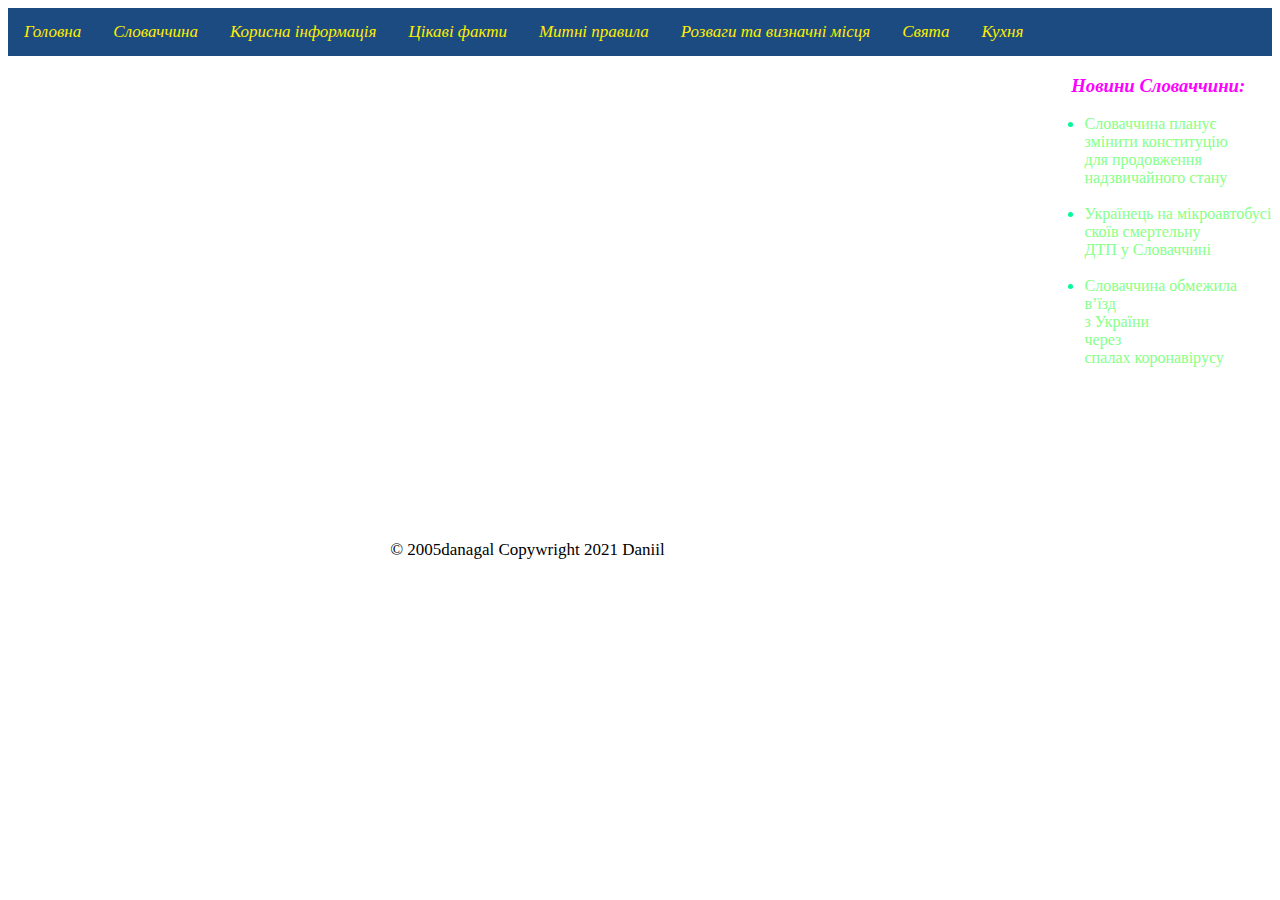
<file: golovna.html>
﻿<!--
Тут написаны все теги(почти), что я использовала.
<title>-название вкладки
<header>-шапка сайта
<link>-послание на файл со стилями
<div>-блок
<i>-текст с наклоном(курсив)
<h1>-<h6>-заголовки с высотою(1-самый большой заголовок, 6-самый маленький)
<pre>-тег, который учитывает пробелы(я использовала его, что бы делать отступы, а не писать стили к тексту)
<a>-текст со ссылкой
<br>-перенос строки( что то типа клавиши Enter на клавиатуре)
<ul>-не пронумерованый список(вместо номеров стоят точки)
<ol>-пронумерованый список
<li>-пункт списка
<mark>-пометка в тексте(в тег надо вставлять текст, который хочешь выделить)
<img>-вставка фото
<fieldset>-предназначен для группирования элементов формы.
<legend>-применяется для создания заголовка группы элементов формы.
id-определяет уникальное имя элемента.
src-рассположение файла.
href-ссылка.
-->	
<!DOCTYPE html>
<html>
<head>
	<title>Головна</title>
	<link rel="shortcut icon" type="image/x-icon" href="img\favicon.png">
	<link rel="stylesheet" type="text/css" href="style.css">
</head>
<body>
	<header>
		<div id="post">
			<div class="topnav" id="myTopnav">
				<a href="golovna.html" id="slov"><i>Головна</i></a>
				<a href="slovak.html" id="slov"><i>Словаччина</i></a>
				<a href="korinf.html" id="kor"><i>Корисна інформація</i></a>
				<a href="tsikfact.html" id="tsik"><i>Цікаві факти</i></a>
				<a href="mitnpr.html" id="mitn"><i>Митні правила</i></a>
				<a href="rozv.html" id="rozv"><i>Розваги та визначні місця</i></a>
				<a href="svyata.html" id="svyata"><i>Свята</i></a>
				<a href="kuchnya.html" id="kuchnya"><i>Кухня</i></a>
			</div>
		</div>
	</header>
  <div style="float: right; width: 18%; /* Ширина слоя */" id="nov">
    <i><h3 style="color: #ff00ff; text-align: center;">Новини Словаччини:</h3></i>
    <ul>
      <li><a href="https://zaxid.net/slovachchina_planuye_zminiti_konstitutsiyu_dlya_prodovzhennya_nadzvichaynogo_stanu_n1511868" style="text-decoration-color: #fff; color: #88ff88;" target="_blank">Словаччина планує <br>змінити конституцію<br> для продовження<br>надзвичайного стану</a></li>
      <br>
      <li><a href="https://zaxid.net/ukrayinets_na_mikroavtobusi_skoyiv_smertelnu_dtp_u_slovachchini_n1511001" style="text-decoration-color: #fff; color: #88ff88;" target="_blank">Українець на мікроавтобусі<br> скоїв  смертельну<br> ДТП у Словаччині</a></li>
      <br>
      <li><a href="https://zaxid.net/slovachchina_obmezhila_vyizd_z_ukrayini_cherez_pogirshennya_situatsiyi_iz_covid_19_n1510187" style="text-decoration-color: #fff; color: #88ff88;" target="_blank">Словаччина обмежила в’їзд<pre> </pre> <br> з України<br> через <br> спалах коронавірусу</a></li>
    </ul>
  </div>

<div style="float: left; margin-left: 12%; width: (81-12)%; /* Ширина слоя */">
	<br>
	<iframe id="post" width="789" height="444" src="https://www.youtube.com/embed/HzhXmS0AxIk" frameborder="0" allow="accelerometer; autoplay; clipboard-write; encrypted-media; gyroscope; picture-in-picture" allowfullscreen></iframe>
	<br>
	<br>
</div>	

<div style="float: left; width: 81%; /* Ширина слоя */">
	<div id="otst" style="text-align: center;">
		<p style="background-color: #fff; color: black;">&#169 2005danagal Copywright 2021 Daniil</p>
	</div>
</div>
</body>
</html>
</file>
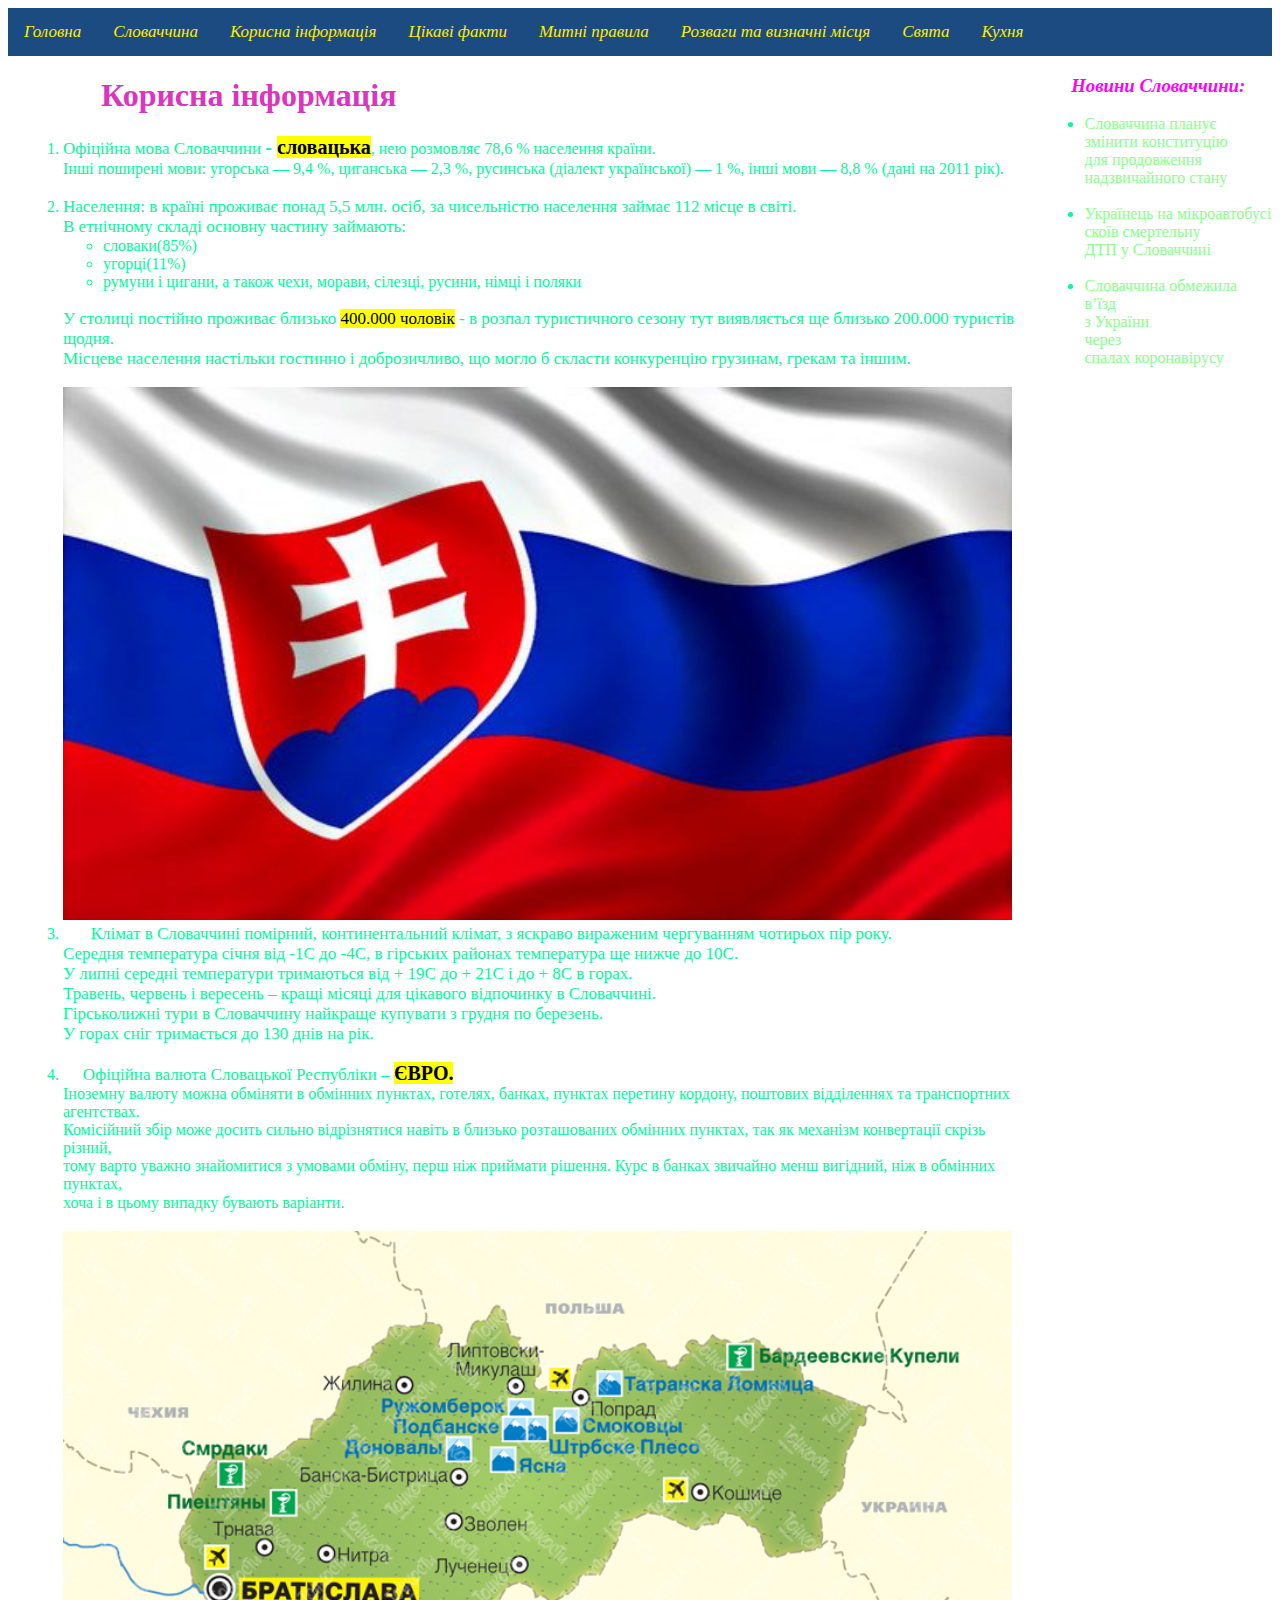
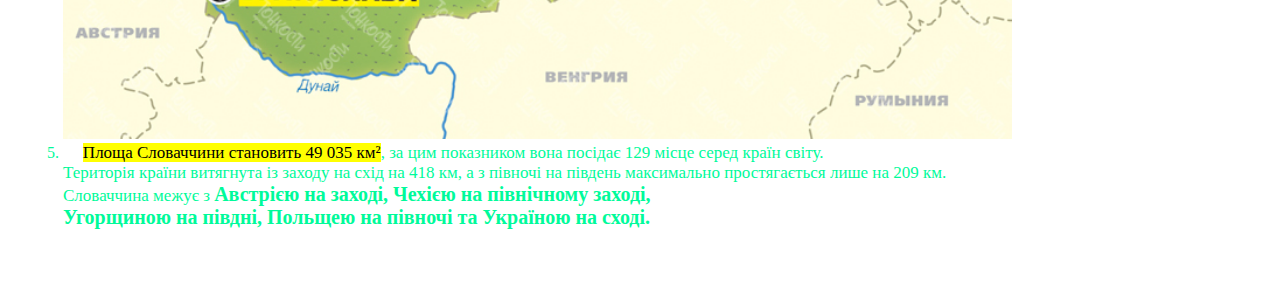
<file: korinf.html>
﻿<!DOCTYPE html>
<html>
<head>
	<title>Корисна інформація</title>
	<link rel="shortcut icon" type="image/x-icon" href="img\favicon.png">
	<link rel="stylesheet" type="text/css" href="style.css">
</head>
<body>
	<header>
		<div class="topnav" id="myTopnav">
			<a href="golovna.html" id="slov"><i>Головна</i></a>
			<a href="slovak.html" id="slov"><i>Словаччина</i></a>
			<a href="korinf.html" id="kor"><i>Корисна інформація</i></a>
			<a href="tsikfact.html" id="tsik"><i>Цікаві факти</i></a>
			<a href="mitnpr.html" id="mitn"><i>Митні правила</i></a>
			<a href="rozv.html" id="rozv"><i>Розваги та визначні місця</i></a>
			<a href="svyata.html" id="svyata"><i>Свята</i></a>
			<a href="kuchnya.html" id="kuchnya"><i>Кухня</i></a>
		</div>
	</header>
  <div style="float: right; width: 18%; /* Ширина слоя */" id="nov">
    <i><h3 style="color: #ff00ff; text-align: center;">Новини Словаччини:</h3></i>
    <ul>
      <li><a href="https://zaxid.net/slovachchina_planuye_zminiti_konstitutsiyu_dlya_prodovzhennya_nadzvichaynogo_stanu_n1511868" style="text-decoration-color: #fff; color: #88ff88;" target="_blank">Словаччина планує <br>змінити конституцію<br> для продовження<br>надзвичайного стану</a></li>
      <br>
      <li><a href="https://zaxid.net/ukrayinets_na_mikroavtobusi_skoyiv_smertelnu_dtp_u_slovachchini_n1511001" style="text-decoration-color: #fff; color: #88ff88;" target="_blank">Українець на мікроавтобусі<br> скоїв  смертельну<br> ДТП у Словаччині</a></li>
      <br>
      <li><a href="https://zaxid.net/slovachchina_obmezhila_vyizd_z_ukrayini_cherez_pogirshennya_situatsiyi_iz_covid_19_n1510187" style="text-decoration-color: #fff; color: #88ff88;" target="_blank">Словаччина обмежила в’їзд<pre> </pre> <br> з України<br> через <br> спалах коронавірусу</a></li>
    </ul>
  </div>

<div style="float: left; width: 81%; /* Ширина слоя */">
	<div id="otst">
		<p id="1"><strong><h1><pre>     </pre>Корисна інформація</h1></strong></p>
		<ol>
			<li><p id="txt">Офіційна мова Словаччини <p class="big">-  <mark>словацька</mark></p>, нею розмовляє 78,6 % населення країни.<br>Інші поширені мови: угорська — 9,4 %, циганська — 2,3 %, русинська (діалект української) — 1 %, інші мови — 8,8 % (дані на 2011 рік).</p><br></li>
			<br>
			<li><p id="1">Населення: в країні проживає понад 5,5 млн. осіб, за чисельністю населення займає 112 місце в світі.<br>В етнічному складі основну частину займають:</p>
				<ul>
					<li>словаки(85%)</li>
					<li>угорці(11%)</li>
					<li>румуни і цигани, а також чехи, морави, сілезці, русини, німці і поляки</li>
				</ul>
			</li>
			<br>
			<p id="1">У столиці постійно проживає близько <mark>400.000 чоловік</mark> - в розпал туристичного сезону тут виявляється ще близько 200.000 туристів щодня. <br>Місцеве населення настільки гостинно і доброзичливо, що могло б скласти конкуренцію грузинам, грекам та іншим.</p>
			<br>
			<br>
			<img src="img\ki1.jpg" style="width: 98%;" alt="img">
			<br>
			<li>
				<pre>   </pre><p id="1"> Клімат в Словаччині помірний, континентальний клімат, з яскраво вираженим чергуванням чотирьох пір року. <br>Середня температура січня від -1С до -4С, в гірських районах температура ще нижче до 10С.<br> У липні середні температури тримаються від + 19С до + 21С і до + 8С в горах.<br>Травень, червень і вересень – кращі місяці для цікавого відпочинку в Словаччині.<br> Гірськолижні тури в Словаччину найкраще купувати з грудня по березень.<br> У горах сніг тримається до 130 днів на рік.</p>
			</li>
			<br>
			<li>
				<pre>  </pre><p id="1"> Офіційна валюта Словацької Республіки – <p class="big"><mark> ЄВРО.</mark></p><br> Іноземну валюту можна обміняти в обмінних пунктах, готелях, банках, пунктах перетину кордону, поштових відділеннях та транспортних агентствах.<br> Комісійний збір може досить сильно відрізнятися навіть в близько розташованих обмінних пунктах, так як механізм конвертації скрізь різний,<br> тому варто уважно знайомитися з умовами обміну, перш ніж приймати рішення. Курс в банках звичайно менш вигідний, ніж в обмінних пунктах,<br> хоча і в цьому випадку бувають варіанти.</p>
				<br>
				<br>
			</li>
			<img src="img\ki2.jpg" style="width: 98%;" alt="img">
			<li>
				<pre>  </pre><p id="1"> <mark>Площа Словаччини становить 49 035 км²</mark>, за цим показником вона посідає 129 місце серед країн світу. <br>Територія країни витягнута із заходу на схід на 418 км, а з півночі на південь максимально простягається лише на 209 км.<br> Словаччина межує з <p class="big">Австрією на заході, Чехією на північному заході,<br> Угорщиною на півдні, Польщею на півночі та Україною на сході.</p></p>
			</li>
			<br>
			<br>
		</ol>
	</div>
</div>
</body>
</html>
</file>
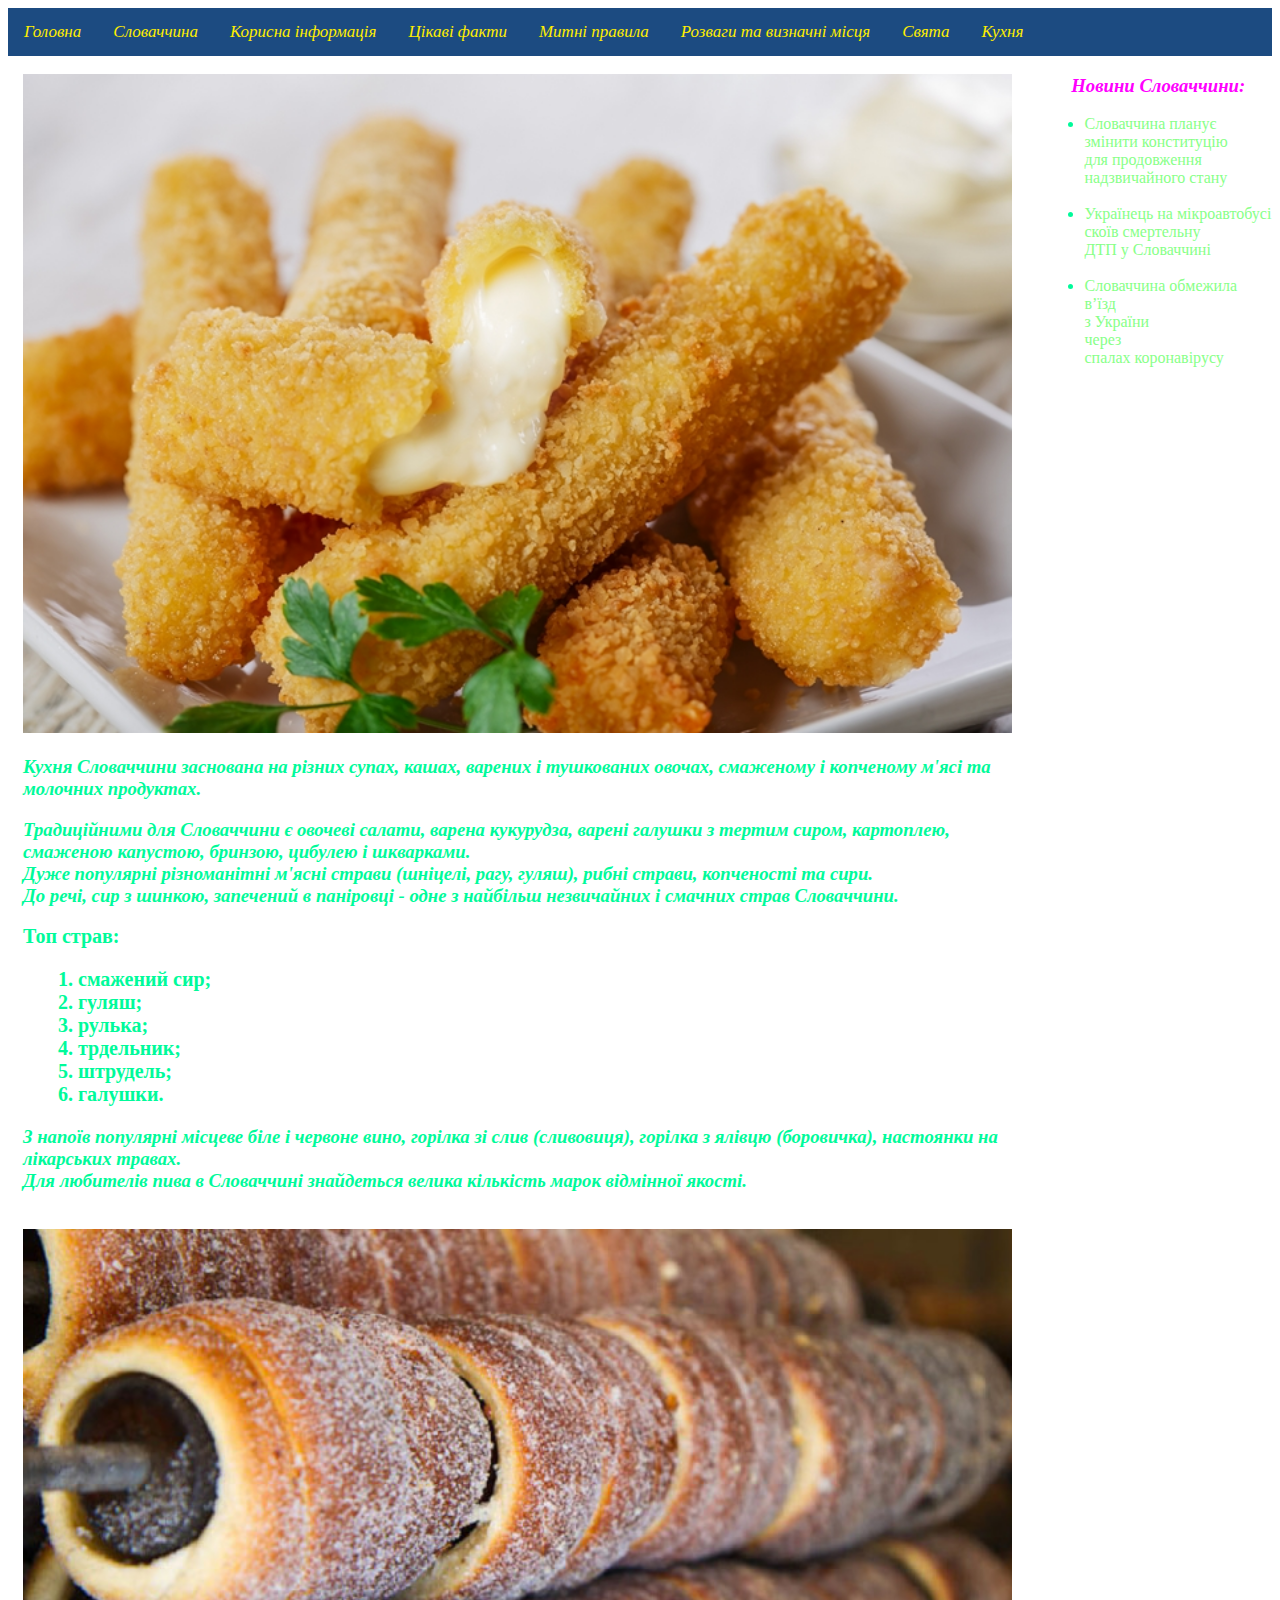
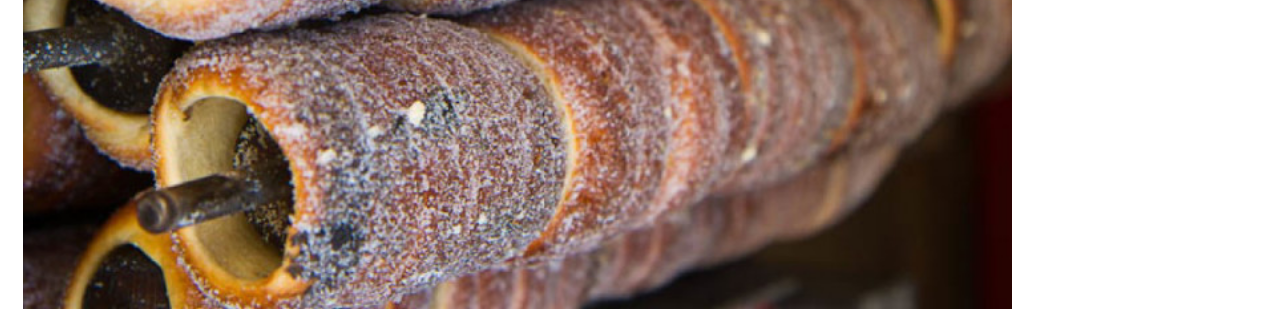
<file: kuchnya.html>
﻿<!DOCTYPE html>
<html>
<head>
  <title>Кухня</title>
  <link rel="shortcut icon" type="image/x-icon" href="img\favicon.png" />
  <link rel="stylesheet" type="text/css" href="style.css" />
</head>
<body>
  <header>
    <div class="topnav" id="myTopnav">
      <a href="golovna.html" id="slov"><i>Головна</i></a>
      <a href="slovak.html" id="slov"><i>Словаччина</i></a>
      <a href="korinf.html" id="kor"><i>Корисна інформація</i></a>
      <a href="tsikfact.html" id="tsik"><i>Цікаві факти</i></a>
      <a href="mitnpr.html" id="mitn"><i>Митні правила</i></a>
      <a href="rozv.html" id="rozv"><i>Розваги та визначні місця</i></a>
      <a href="svyata.html" id="svyata"><i>Свята</i></a>
      <a href="kuchnya.html" id="kuchnya"><i>Кухня</i></a>
    </div>
  </header>
  <div style="float: right; width: 18%; /* Ширина слоя */" id="nov">
    <i><h3 style="color: #ff00ff; text-align: center;">Новини Словаччини:</h3></i>
    <ul>
      <li><a href="https://zaxid.net/slovachchina_planuye_zminiti_konstitutsiyu_dlya_prodovzhennya_nadzvichaynogo_stanu_n1511868" style="text-decoration-color: #fff; color: #88ff88;" target="_blank">Словаччина планує <br>змінити конституцію<br> для продовження<br>надзвичайного стану</a></li>
      <br>
      <li><a href="https://zaxid.net/ukrayinets_na_mikroavtobusi_skoyiv_smertelnu_dtp_u_slovachchini_n1511001" style="text-decoration-color: #fff; color: #88ff88;" target="_blank">Українець на мікроавтобусі<br> скоїв  смертельну<br> ДТП у Словаччині</a></li>
      <br>
      <li><a href="https://zaxid.net/slovachchina_obmezhila_vyizd_z_ukrayini_cherez_pogirshennya_situatsiyi_iz_covid_19_n1510187" style="text-decoration-color: #fff; color: #88ff88;" target="_blank">Словаччина обмежила в’їзд<pre> </pre> <br> з України<br> через <br> спалах коронавірусу</a></li>
    </ul>
  </div>

<div style="float: left; width: 81%; /* Ширина слоя */">
  <br>
  <div id="otst">
    <img src="img\k1.jpg" style="width: 98%" />
    <br>
    <h3><i>Кухня Словаччини заснована на різних супах, кашах, варених і
      тушкованих овочах, смаженому і копченому м'ясі та молочних
    продуктах.</i></h3>
    <h3><i>Традиційними для Словаччини є овочеві салати, варена кукурудза, варені галушки з тертим сиром, картоплею, смаженою капустою, бринзою, цибулею і шкварками.<br> Дуже популярні різноманітні м'ясні страви (шніцелі, рагу, гуляш), рибні страви, копченості та сири.<br> До речі, сир з шинкою, запечений в паніровці - одне з найбільш незвичайних і смачних страв Словаччини.</i></h3>
    <p class="big">Топ страв:</p>
    <ol class="big" id="otst">
      <li> смажений сир;</li>
      <li> гуляш;</li>
      <li> рулька;</li>
      <li> трдельник;</li>
      <li> штрудель;</li>
      <li> галушки. </li>
    </ol>
    <h3><i>З напоїв популярні місцеве біле і червоне вино, горілка зі слив (сливовиця), горілка з ялівцю (боровичка), настоянки на лікарських травах.<br> Для любителів пива в Словаччині знайдеться велика кількість марок відмінної якості.</i></h3>
    <br>
    <img src="img\k2.jpg" style="width: 98%;">
    <br>
    <br>
  </div>
</div>
</body>
</html>
</file>
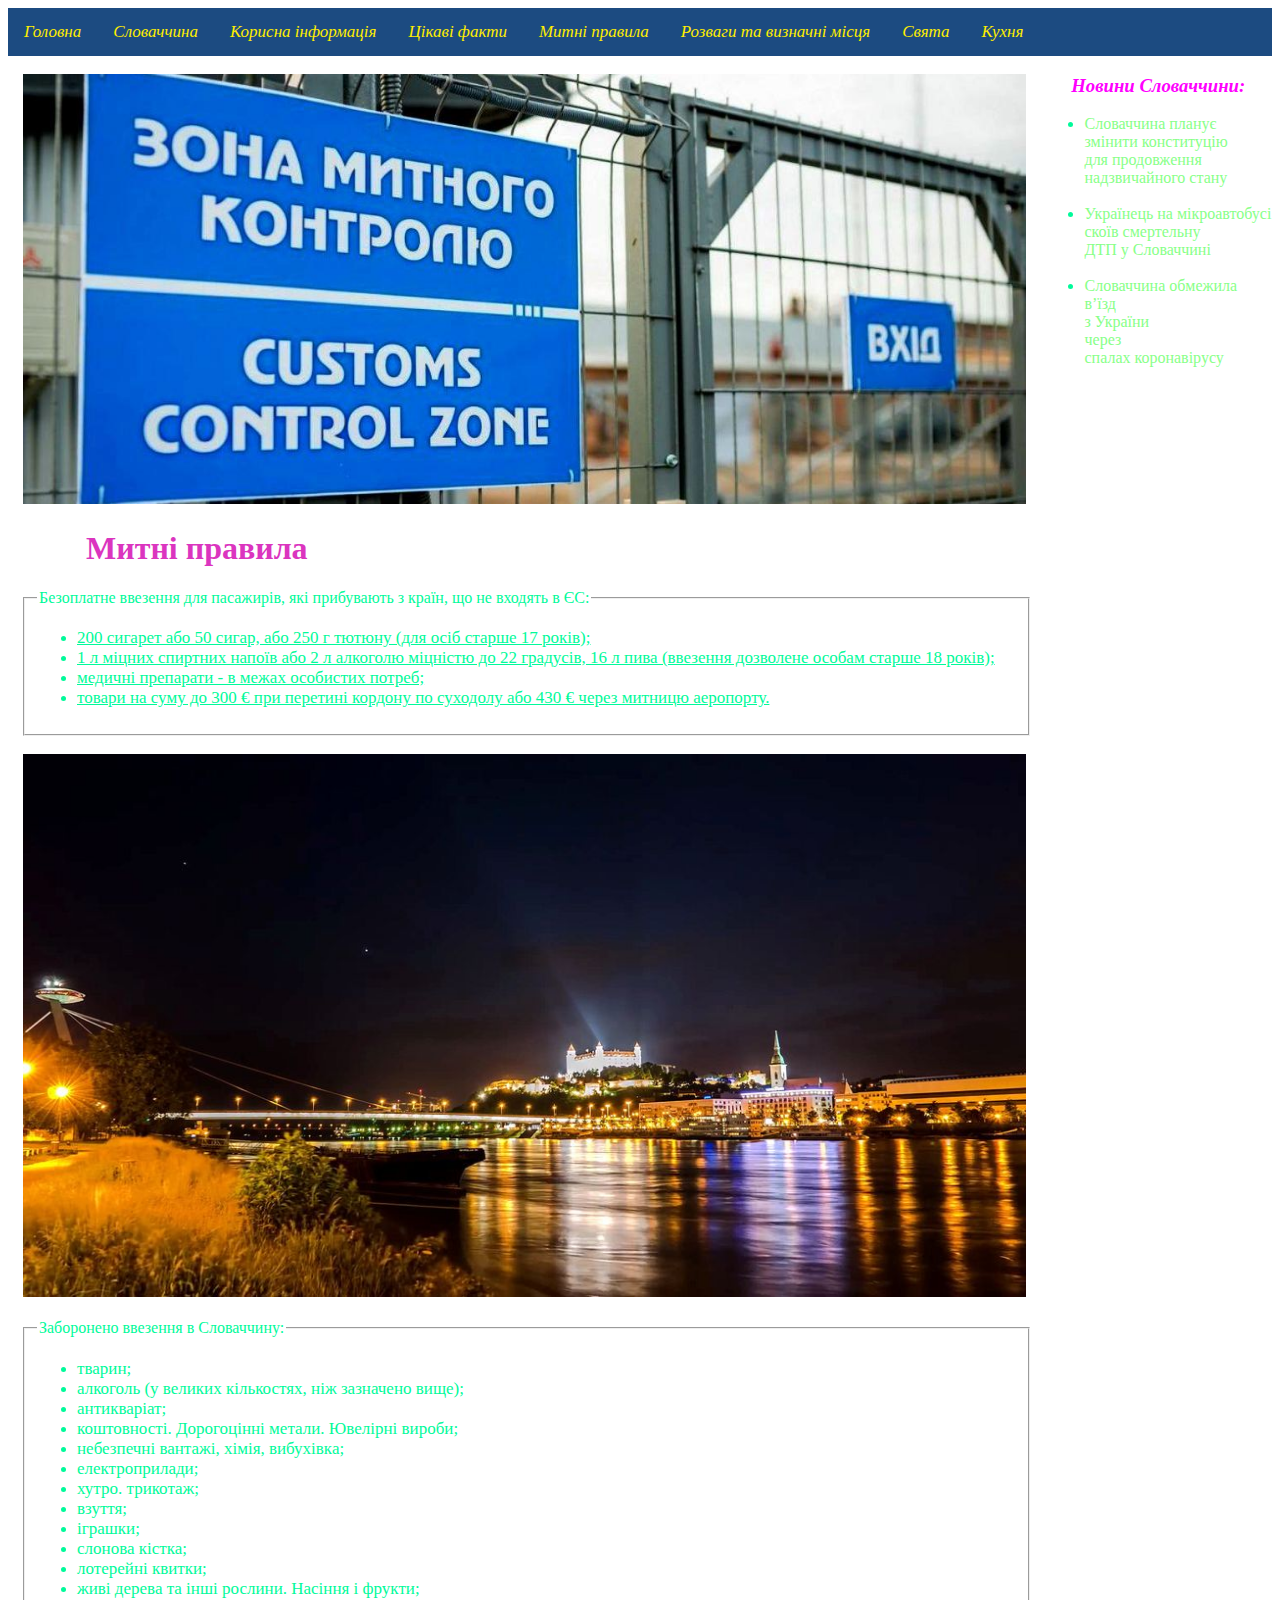
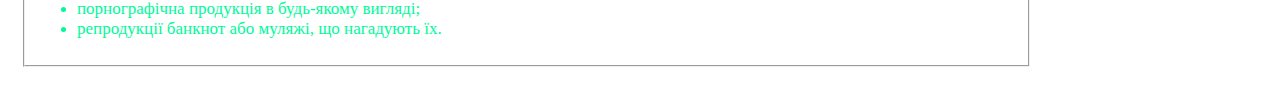
<file: mitnpr.html>
﻿<!DOCTYPE html>
<html>
<head>
	<title>Митні правила</title>
  <link rel="shortcut icon" type="image/x-icon" href="img\favicon.png">
  <link rel="stylesheet" type="text/css" href="style.css">
</head>
<body>
	<header>
		<div class="topnav" id="myTopnav">
      <a href="golovna.html" id="slov"><i>Головна</i></a>
      <a href="slovak.html" id="slov"><i>Словаччина</i></a>
      <a href="korinf.html" id="kor"><i>Корисна інформація</i></a>
      <a href="tsikfact.html" id="tsik"><i>Цікаві факти</i></a>
      <a href="mitnpr.html" id="mitn"><i>Митні правила</i></a>
      <a href="rozv.html" id="rozv"><i>Розваги та визначні місця</i></a>
      <a href="svyata.html" id="svyata"><i>Свята</i></a>
      <a href="kuchnya.html" id="kuchnya"><i>Кухня</i></a>
    </div>
  </header>

  <div style="float: right; width: 18%; /* Ширина слоя */" id="nov">
    <i><h3 style="color: #ff00ff; text-align: center;">Новини Словаччини:</h3></i>
    <ul>
      <li><a href="https://zaxid.net/slovachchina_planuye_zminiti_konstitutsiyu_dlya_prodovzhennya_nadzvichaynogo_stanu_n1511868" style="text-decoration-color: #fff; color: #88ff88;" target="_blank">Словаччина планує <br>змінити конституцію<br> для продовження<br>надзвичайного стану</a></li>
      <br>
      <li><a href="https://zaxid.net/ukrayinets_na_mikroavtobusi_skoyiv_smertelnu_dtp_u_slovachchini_n1511001" style="text-decoration-color: #fff; color: #88ff88;" target="_blank">Українець на мікроавтобусі<br> скоїв  смертельну<br> ДТП у Словаччині</a></li>
      <br>
      <li><a href="https://zaxid.net/slovachchina_obmezhila_vyizd_z_ukrayini_cherez_pogirshennya_situatsiyi_iz_covid_19_n1510187" style="text-decoration-color: #fff; color: #88ff88;" target="_blank">Словаччина обмежила в’їзд<pre> </pre> <br> з України<br> через <br> спалах коронавірусу</a></li>
    </ul>
  </div>

  <div style="float: left; width: 81%; /* Ширина слоя */">
    <br>
    <img src="img\mp1.jpg" alt="img" style="width: 98%;" id="otst">
    <p id="1"><strong><h1><pre>     </pre>Митні правила</h1></strong></p>

    <fieldset id="otst">
      <legend>Безоплатне ввезення для пасажирів, які прибувають з країн, що не входять в ЄС:</legend>
      <ul>
        <li><p><u>200 сигарет або 50 сигар, або 250 г тютюну (для осіб старше 17 років);</u></p></li>
        <li><p><u>1 л міцних спиртних напоїв або 2 л алкоголю міцністю до 22 градусів, 16 л пива (ввезення дозволене особам старше 18 років);</u></p></li>
        <li><p><u>медичні препарати - в межах особистих потреб;</u></p></li>
        <li><p><u>товари на суму до 300 € при перетині кордону по суходолу або 430 € через митницю аеропорту.</u></p></li>
      </ul>
    </fieldset>
    <br>
    <img src="img\mp2.jpg" id="otst" style="width: 98%;">
    <br>
    <br>
    <fieldset id="otst">
      <legend>Заборонено ввезення в Словаччину:</legend>
      <ul>
        <li><p>тварин;</p></li>
        <li><p>алкоголь (у великих кількостях, ніж зазначено вище);</p></li>
        <li><p>антикваріат;</p></li>
        <li><p>коштовності. Дорогоцінні метали. Ювелірні вироби;</p></li>
        <li><p>небезпечні вантажі, хімія, вибухівка;</p></li>
        <li><p>електроприлади;</p></li>
        <li><p>хутро. трикотаж;</p></li>
        <li><p>взуття;</p></li>
        <li><p>іграшки;</p></li>
        <li><p>слонова кістка;</p></li>
        <li><p>лотерейні квитки;</p></li>
        <li><p>живі дерева та інші рослини. Насіння і фрукти;</p></li>
        <li><p>порнографічна продукція в будь-якому вигляді;</p></li>
        <li><p>репродукції банкнот або муляжі, що нагадують їх.</p></li>
      </ul>
    </fieldset>
    <br>
    <br>
  </div>
</body>
</html>
</file>
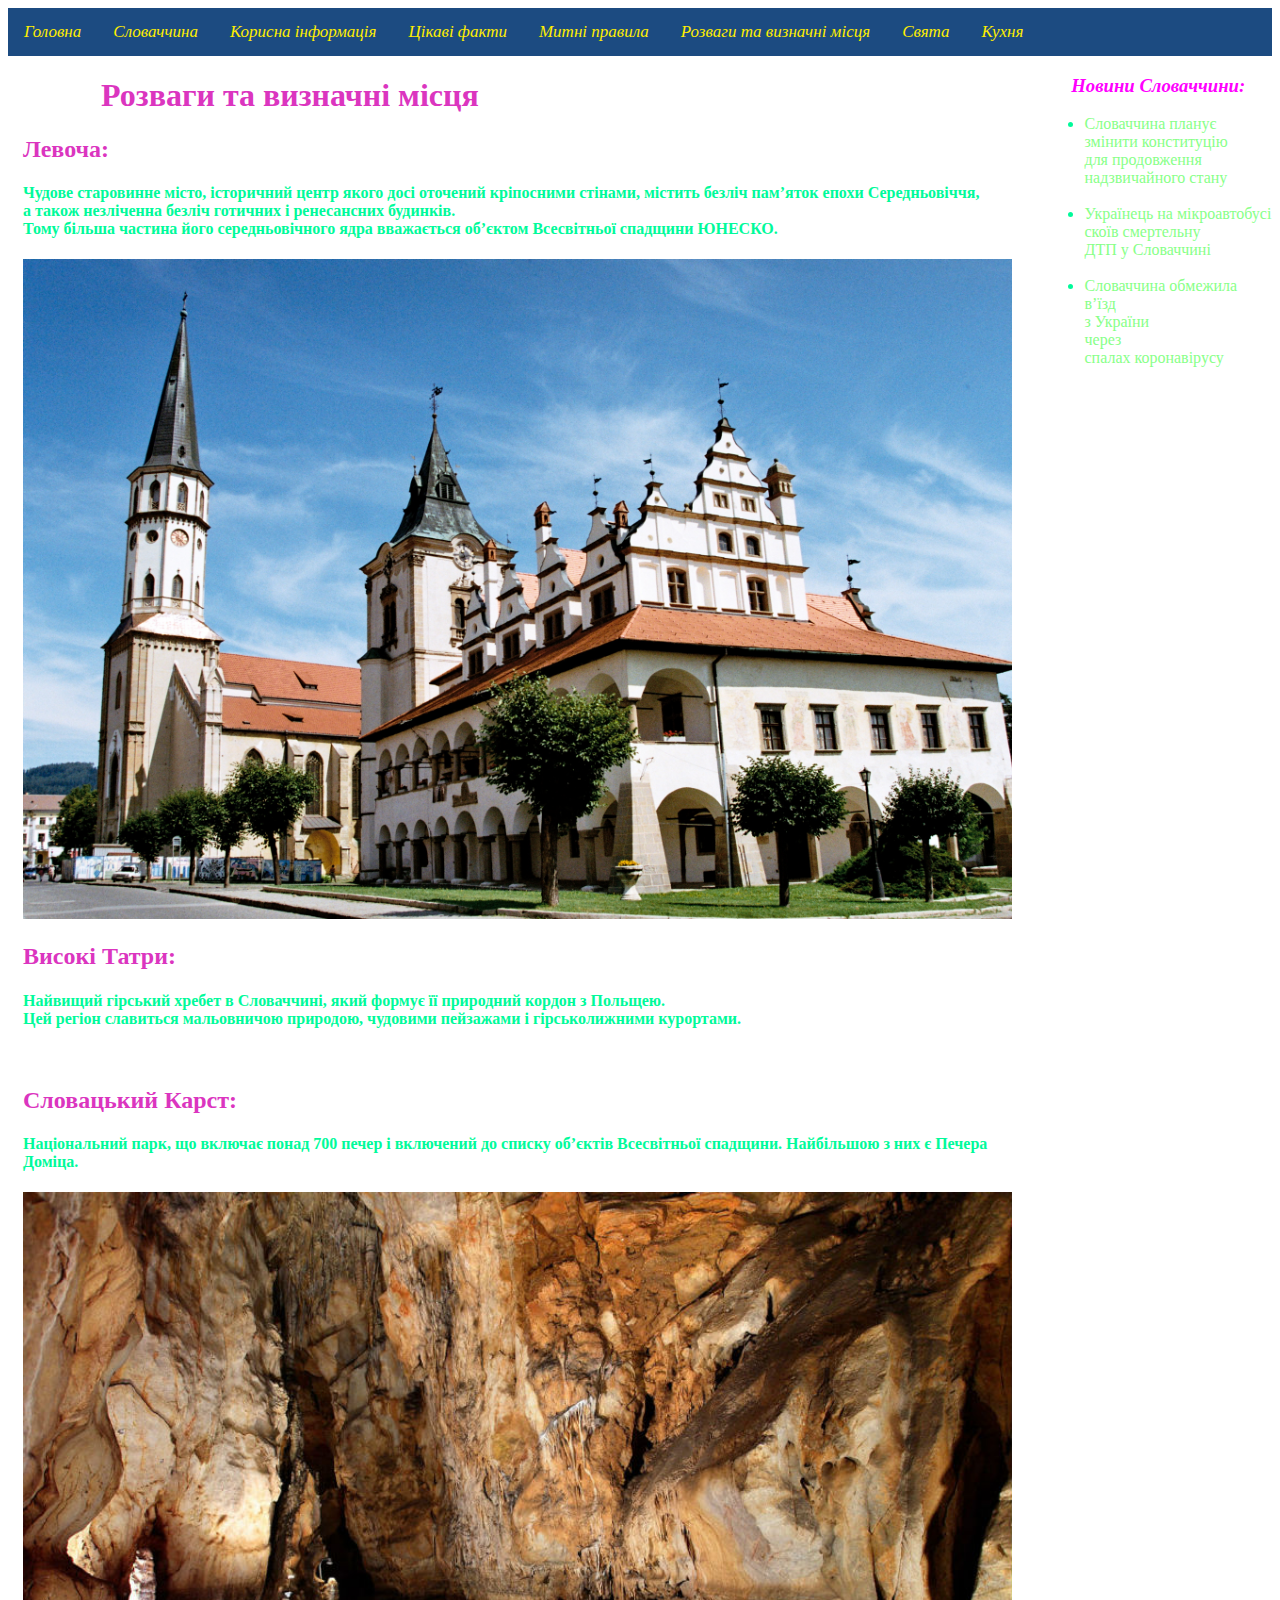
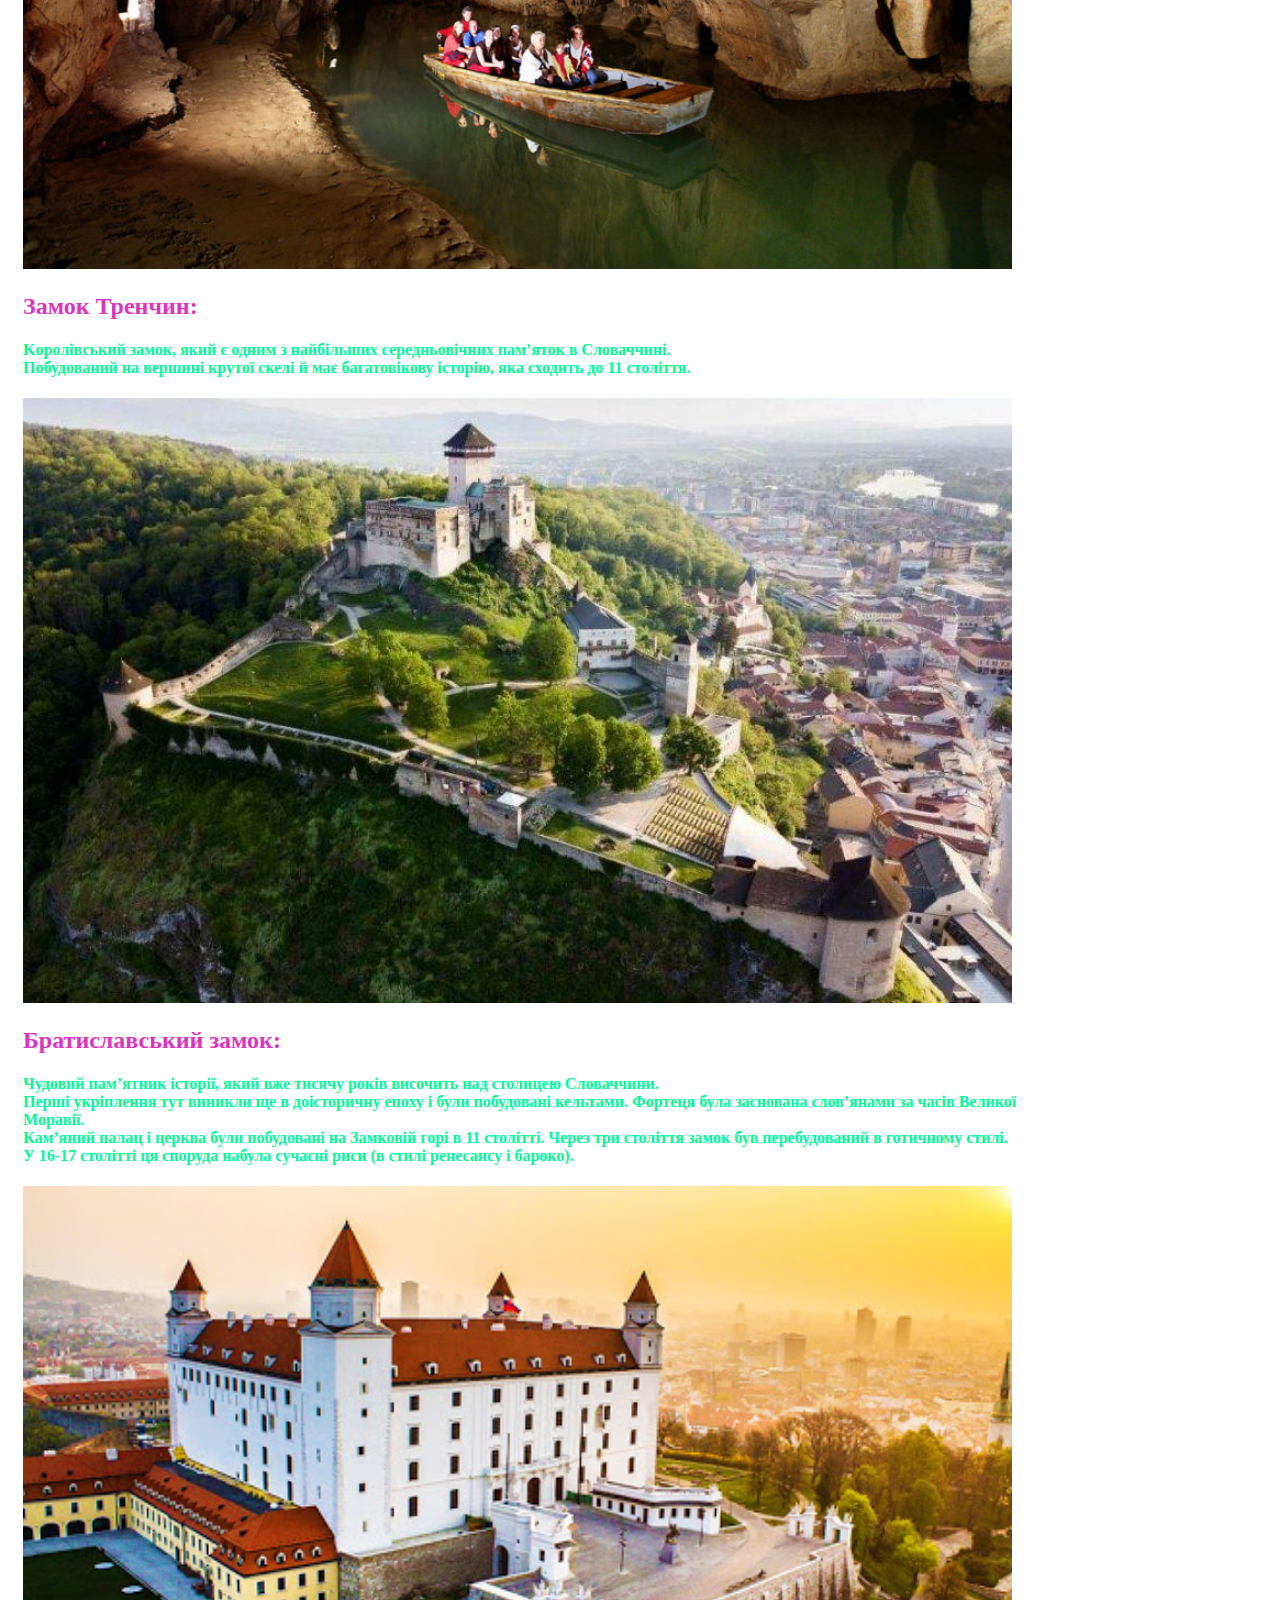
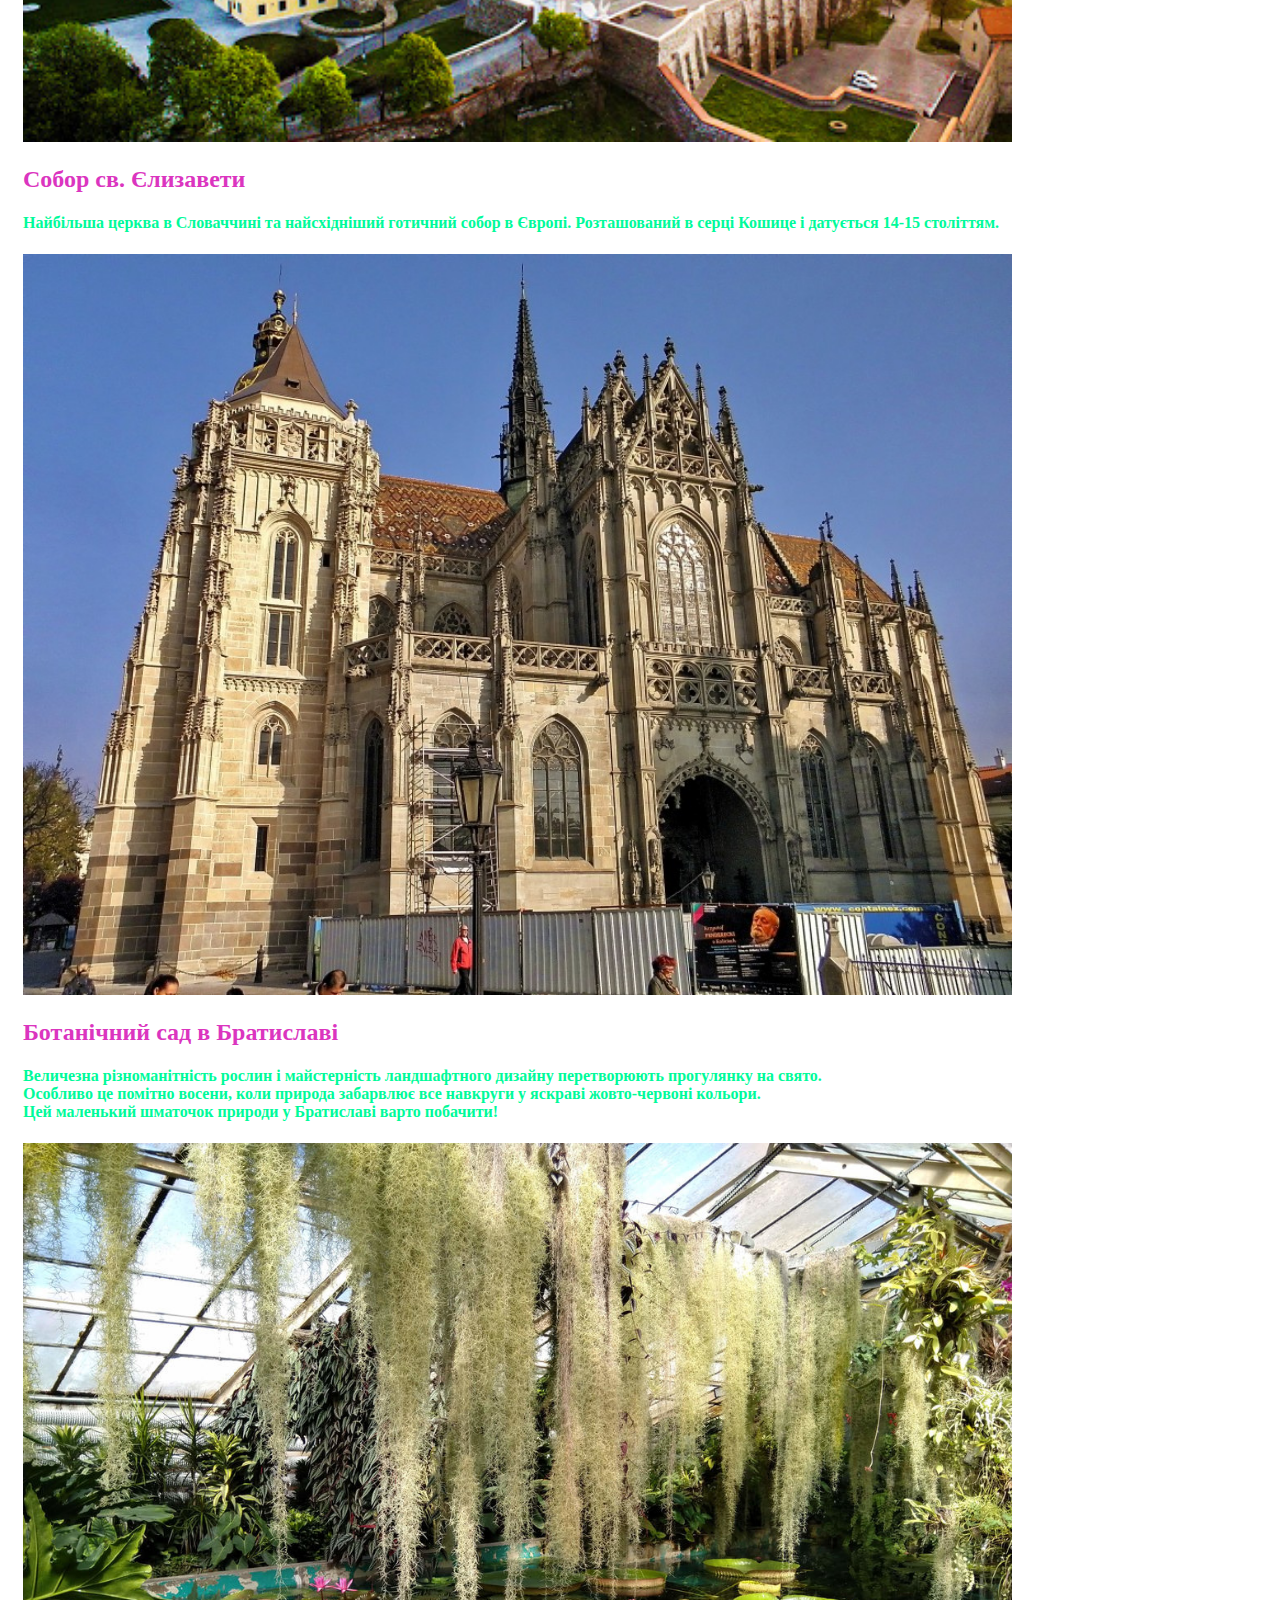
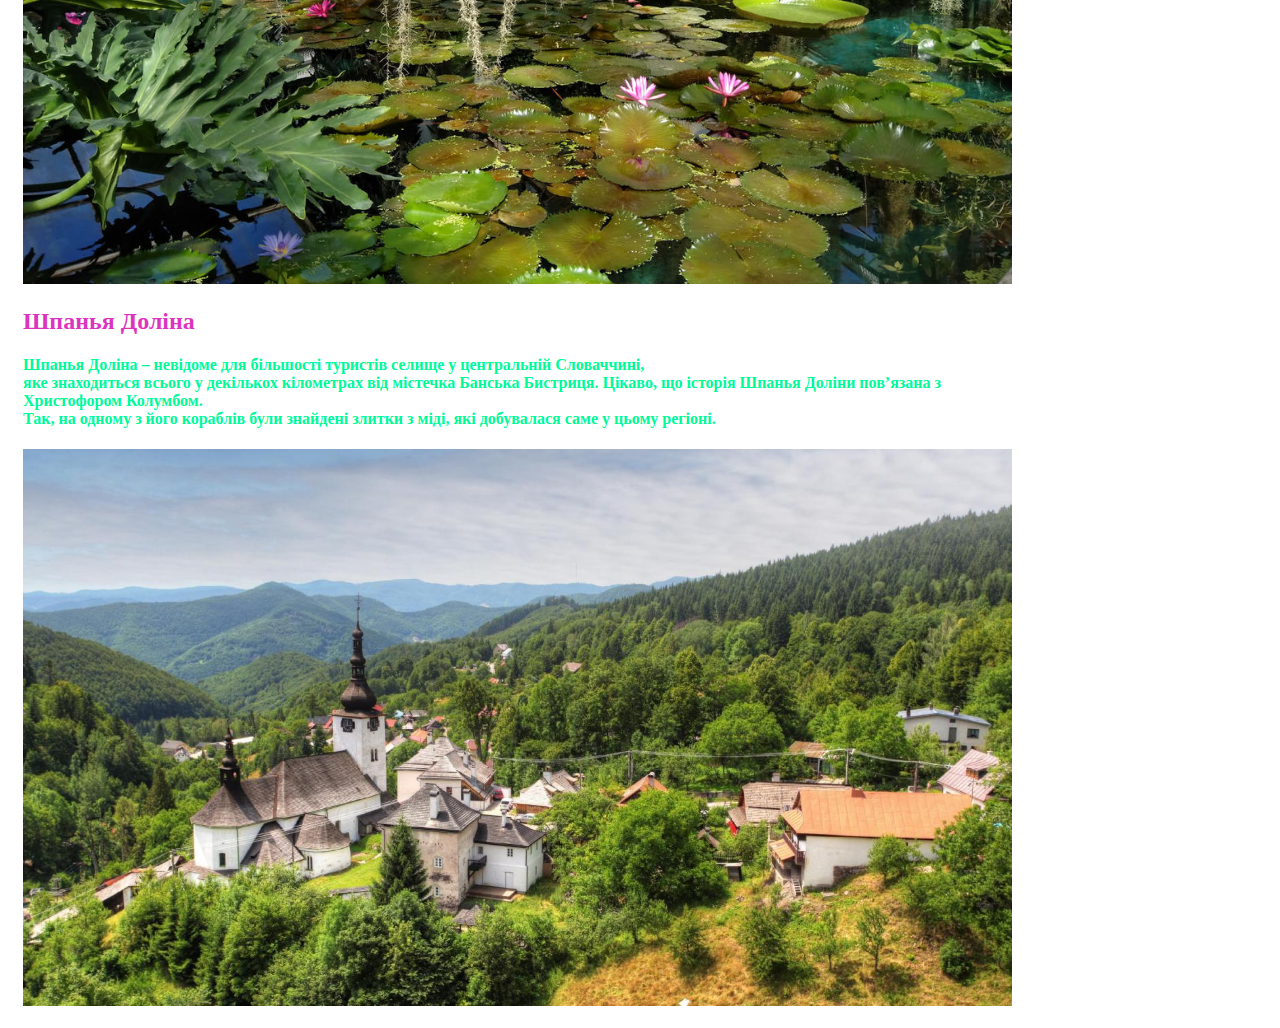
<file: rozv.html>
﻿<!DOCTYPE html>
<html>
<head>
	<title>Розваги та визначні місця</title>
  <link rel="shortcut icon" type="image/x-icon" href="img\favicon.png">
  <link rel="stylesheet" type="text/css" href="style.css">
</head>
<body>
	<header>
		<div class="topnav" id="myTopnav">
			<a href="golovna.html" id="slov"><i>Головна</i></a>
      <a href="slovak.html" id="slov"><i>Словаччина</i></a>
      <a href="korinf.html" id="kor"><i>Корисна інформація</i></a>
      <a href="tsikfact.html" id="tsik"><i>Цікаві факти</i></a>
      <a href="mitnpr.html" id="mitn"><i>Митні правила</i></a>
      <a href="rozv.html" id="rozv"><i>Розваги та визначні місця</i></a>
      <a href="svyata.html" id="svyata"><i>Свята</i></a>
      <a href="kuchnya.html" id="kuchnya"><i>Кухня</i></a>
    </div>
  </header>
  <div style="float: right; width: 18%; /* Ширина слоя */" id="nov">
    <i><h3 style="color: #ff00ff; text-align: center;">Новини Словаччини:</h3></i>
    <ul>
      <li><a href="https://zaxid.net/slovachchina_planuye_zminiti_konstitutsiyu_dlya_prodovzhennya_nadzvichaynogo_stanu_n1511868" style="text-decoration-color: #fff; color: #88ff88;" target="_blank">Словаччина планує <br>змінити конституцію<br> для продовження<br>надзвичайного стану</a></li>
      <br>
      <li><a href="https://zaxid.net/ukrayinets_na_mikroavtobusi_skoyiv_smertelnu_dtp_u_slovachchini_n1511001" style="text-decoration-color: #fff; color: #88ff88;" target="_blank">Українець на мікроавтобусі<br> скоїв  смертельну<br> ДТП у Словаччині</a></li>
      <br>
      <li><a href="https://zaxid.net/slovachchina_obmezhila_vyizd_z_ukrayini_cherez_pogirshennya_situatsiyi_iz_covid_19_n1510187" style="text-decoration-color: #fff; color: #88ff88;" target="_blank">Словаччина обмежила в’їзд<pre> </pre> <br> з України<br> через <br> спалах коронавірусу</a></li>
    </ul>
  </div>

<div style="float: left; width: 81%; /* Ширина слоя */">
  <div id="otst">
    <p id="1"><strong><h1><pre>     </pre>Розваги та визначні місця</h1></strong></p>
    <p id="1"><strong><h2>Левоча: </h2></strong></p>
    <h4>Чудове старовинне місто, історичний центр якого досі оточений кріпосними стінами, містить безліч пам’яток епохи Середньовіччя,<br> а також незліченна безліч готичних і ренесансних будинків.<br>Тому більша частина його середньовічного ядра вважається об’єктом Всесвітньої спадщини ЮНЕСКО.</h4>
    <img src="img\Lev.jpg" style="width: 98%;">
    <p id="1"><strong><h2>Високі Татри: </h2></strong></p>
    <h4>Hайвищий гірський хребет в Словаччині, який формує її природний кордон з Польщею.<br> Цей регіон славиться мальовничою природою, чудовими пейзажами і гірськолижними курортами.</h4>
    <br>
    <p id="1"><strong><h2>Словацький Карст: </h2></strong></p>
    <h4>Національний парк, що включає понад 700 печер і включений до списку об’єктів Всесвітньої спадщини. Найбільшою з них є Печера Доміца.</h4>
    <img src="img\slovkarst.jpg" style="width: 98%;">
    <br>
    <p id="1"><strong><h2>Замок Тренчин: </h2></strong></p>
    <h4>Kоролівський замок, який є одним з найбільших середньовічних пам’яток в Словаччині.<br>Побудований на вершині крутої скелі й має багатовікову історію, яка сходить до 11 століття.</h4>
    <img src="img\zamtr.jpg" style="width: 98%;">
    <br>
    <p id="1"><strong><h2>Братиславський замок: </h2></strong></p>
    <h4>Чудовий пам’ятник історії, який вже тисячу років височить над столицею Словаччини.<br>Перші укріплення тут виникли ще в доісторичну епоху і були побудовані кельтами. Фортеця була заснована слов’янами за часів Великої Моравії.<br>Кам’яний палац і церква були побудовані на Замковій горі в 11 столітті. Через три століття замок був перебудований в готичному стилі.<br> У 16-17 столітті ця споруда набула сучасні риси (в стилі ренесансу і бароко).</h4>
    <img src="img\brzam.jpg" style="width: 98%;">
    <br>
    <p id="1"><strong><h2>Собор св. Єлизавети </h2></strong></p>
    <h4>Hайбільша церква в Словаччині та найсхідніший готичний собор в Європі. Розташований в серці Кошице і датується 14-15 століттям.</h4>
    <img src="img\sobsvyel.jpg" style="width: 98%;">
    <br>
    <p id="1"><strong><h2>Ботанічний сад в Братиславі</h2></strong></p>
    <h4>Величезна різноманітність рослин і майстерність ландшафтного дизайну перетворюють прогулянку на свято.<br> Особливо це помітно восени, коли природа забарвлює все навкруги у яскраві жовто-червоні кольори. <br>Цей маленький шматочок природи у Братиславі варто побачити!</h4>
    <img src="img\botsad.jpg" style="width: 98%;">
    <br>
    <p id="1"><strong><h2>Шпанья Доліна</h2></strong></p>
    <h4>Шпанья Доліна – невідоме для більшості туристів селище у центральній Словаччині,<br> яке знаходиться всього у декількох кілометрах від містечка Банська Бистриця. Цікаво, що історія Шпанья Доліни пов’язана з Христофором Колумбом. <br>Так, на одному з його кораблів були знайдені злитки з міді, які добувалася саме у цьому регіоні.</h4>
    <img src="img\schpdol.jpg" style="width: 98%;">
    <br>
    <br>
  </div>
</div>
</body>
</html>
</file>
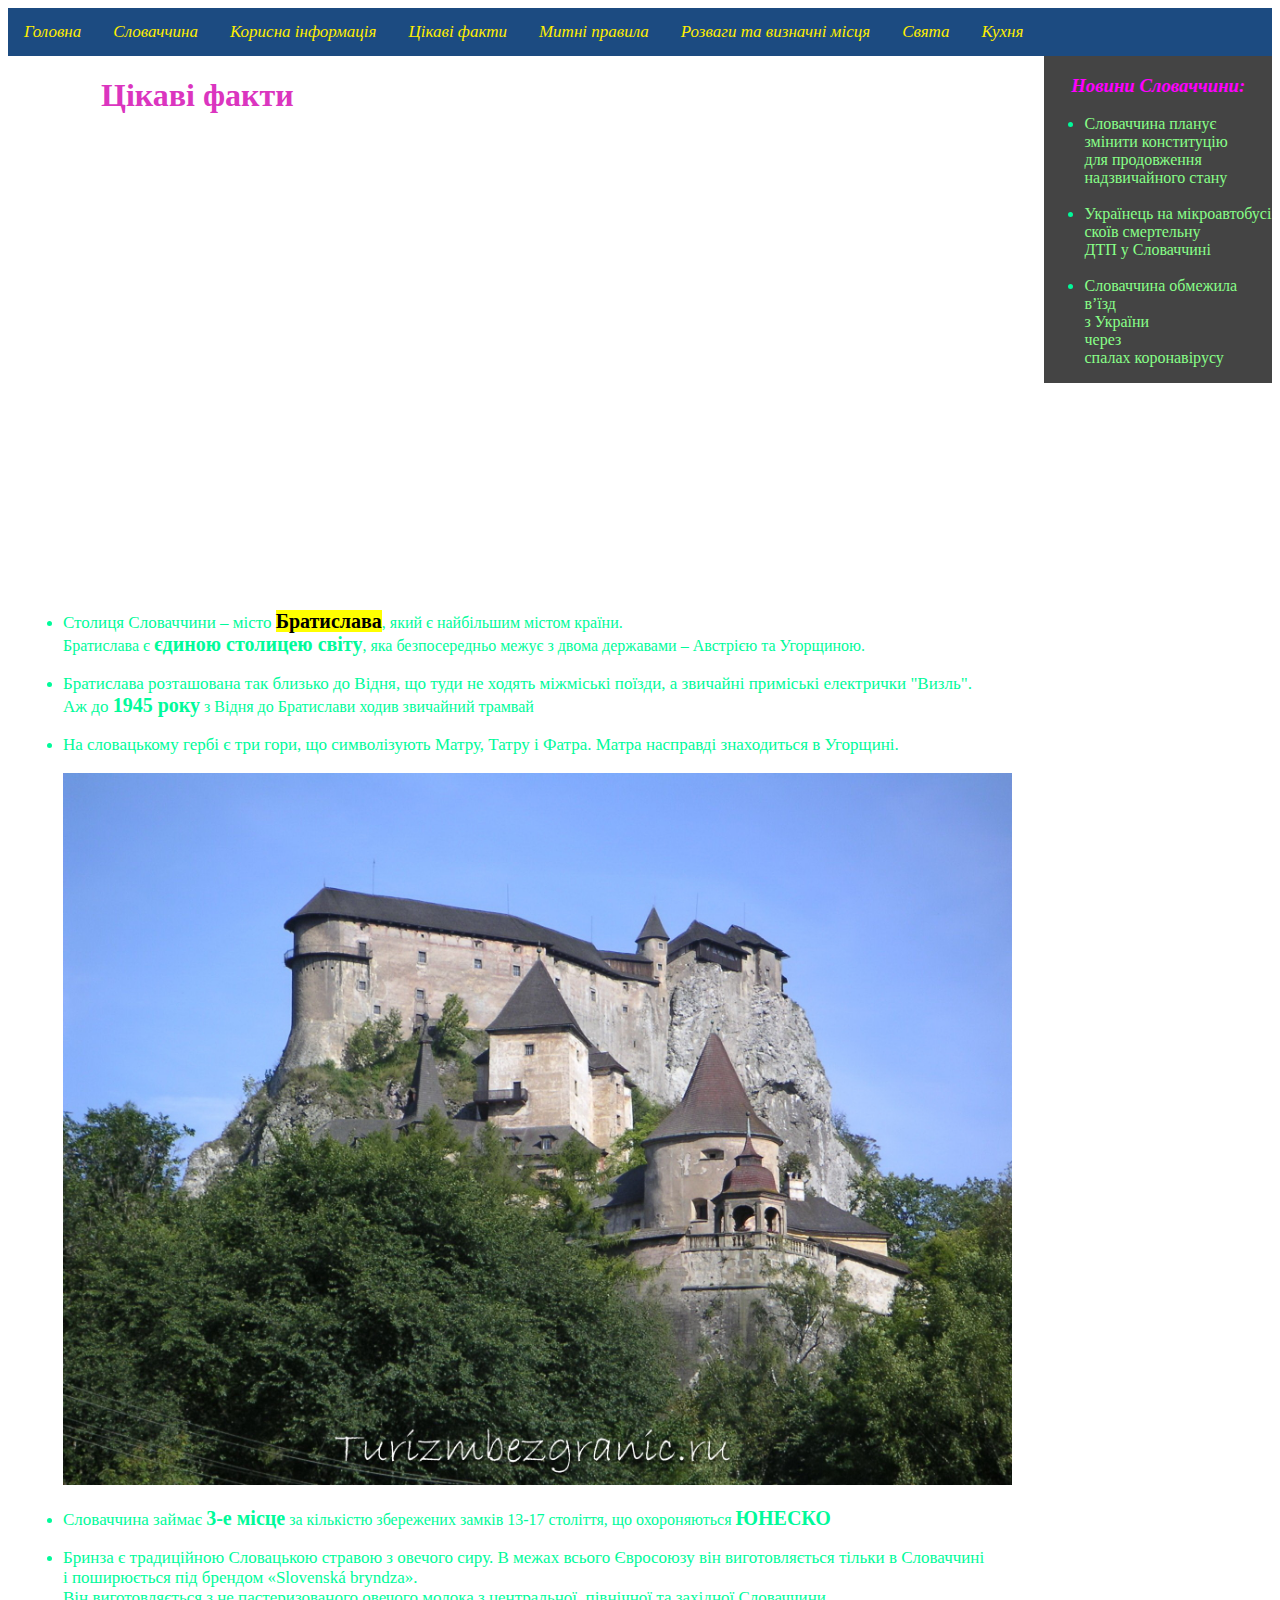
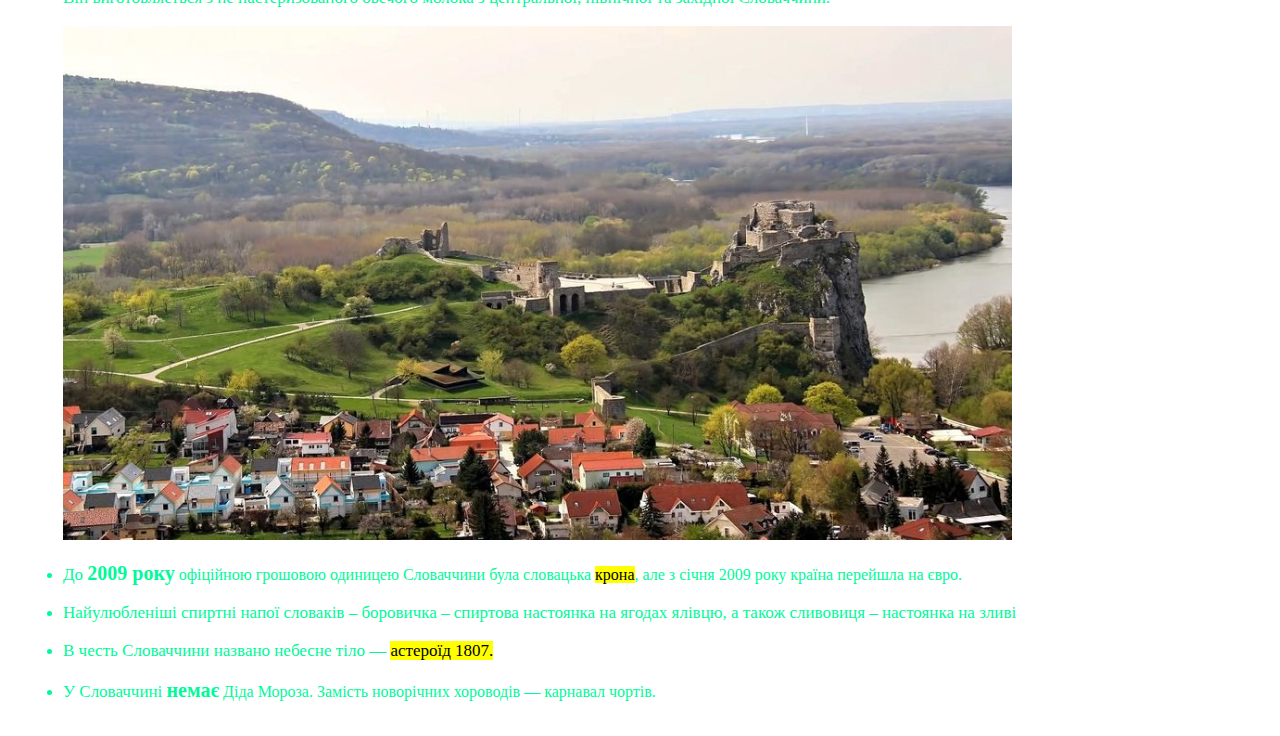
<file: tsikfact.html>
﻿<!DOCTYPE html>
<html>
<head>
	<title>Цікаві факти</title>
	<link rel="shortcut icon" type="image/x-icon" href="img\favicon.png">
	<link rel="stylesheet" type="text/css" href="style.css">
</head>
<body>
	<header>
		<div class="topnav" id="myTopnav">
			<a href="golovna.html" id="slov"><i>Головна</i></a>
			<a href="slovak.html" id="slov"><i>Словаччина</i></a>
			<a href="korinf.html" id="kor"><i>Корисна інформація</i></a>
			<a href="tsikfact.html" id="tsik"><i>Цікаві факти</i></a>
			<a href="mitnpr.html" id="mitn"><i>Митні правила</i></a>
			<a href="rozv.html" id="rozv"><i>Розваги та визначні місця</i></a>
			<a href="svyata.html" id="svyata"><i>Свята</i></a>
			<a href="kuchnya.html" id="kuchnya"><i>Кухня</i></a>
		</div>
	</header>
  <div style="float: right; background-color: #444; width: 18%; /* Ширина слоя */" id="nov">
    <i><h3 style="color: #ff00ff; text-align: center;">Новини Словаччини:</h3></i>
    <ul>
      <li><a href="https://zaxid.net/slovachchina_planuye_zminiti_konstitutsiyu_dlya_prodovzhennya_nadzvichaynogo_stanu_n1511868" style="text-decoration-color: #fff; color: #88ff88;" target="_blank">Словаччина планує <br>змінити конституцію<br> для продовження<br>надзвичайного стану</a></li>
      <br>
      <li><a href="https://zaxid.net/ukrayinets_na_mikroavtobusi_skoyiv_smertelnu_dtp_u_slovachchini_n1511001" style="text-decoration-color: #fff; color: #88ff88;" target="_blank">Українець на мікроавтобусі<br> скоїв  смертельну<br> ДТП у Словаччині</a></li>
      <br>
      <li><a href="https://zaxid.net/slovachchina_obmezhila_vyizd_z_ukrayini_cherez_pogirshennya_situatsiyi_iz_covid_19_n1510187" style="text-decoration-color: #fff; color: #88ff88;" target="_blank">Словаччина обмежила в’їзд<pre> </pre> <br> з України<br> через <br> спалах коронавірусу</a></li>
    </ul>
  </div>

<div style="float: left; width: 81%; /* Ширина слоя */">
	<div id="otst">
		<p id="1"><strong><h1><pre>     </pre>Цікаві факти</h1></strong></p>
		<iframe width="806" height="453" src="https://www.youtube.com/embed/-IUgs4z0_S4" frameborder="0" allow="accelerometer; autoplay; clipboard-write; encrypted-media; gyroscope; picture-in-picture" allowfullscreen style="margin-left: 5%"></iframe>
		<ul>
			<li>
				<p>Столиця Словаччини – місто <p class="big"><mark>Братислава</mark></p>, який є найбільшим містом країни.<br> Братислава є <p class="big">єдиною столицею світу</p>, яка безпосередньо межує з двома державами – Австрією та Угорщиною.</p>
			</li>
			<br>
			<li>
				<p>Братислава розташована так близько до Відня, що туди не ходять міжміські поїзди, а звичайні приміські електрички "Визль".<br> Аж до <p class="big">1945 року</p> з Відня до Братислави ходив звичайний трамвай</p>
			</li>
			<br>
			<li>
				<p>На словацькому гербі є три гори, що символізують Матру, Татру і Фатра. Матра насправді знаходиться в Угорщині.</p>
			</li>
			<br>
			<img src="img\tsf1.jpg" style="width: 98%;" alt="img">
			<br>
			<br>
			<li>
				<p>Словаччина займає <p class="big">3-е місце</p> за кількістю збережених замків 13-17 століття, що охороняються <p class="big">ЮНЕСКО</p></p>
			</li>
			<br>
			<li>
				<p>Бринза є традиційною Словацькою стравою з овечого сиру. В межах всього Євросоюзу він виготовляється тільки в Словаччині<br> і поширюється під брендом «Slovenská bryndza».<br> Він виготовляється з не пастеризованого овечого молока з центральної, північної та західної Словаччини.</p>
			</li>
			<br>
			<img src="img\tsf2.jpg" style="width: 98%;">
			<br>
			<br>
			<li>
				<p>До <p class="big">2009 року</p> офіційною грошовою одиницею Словаччини була словацька <mark>крона</mark>, але з січня 2009 року країна перейшла на євро.</p>
			</li>
			<br>
			<li>
				<p>Найулюбленіші спиртні напої словаків – боровичка – спиртова настоянка на ягодах ялівцю, а також сливовиця – настоянка на зливі</p>
			</li>
			<br>
			<li>
				<p>В честь Словаччини названо небесне тіло — <mark>астероїд 1807.</mark></p>
			</li>
			<br>
			<li>
				<p>У Словаччині <p class="big">немає</p> Діда Мороза. Замість новорічних хороводів — карнавал чортів.</p>
			</li>
			<br>
		</ul>
	</div>
</div>
</body>
</html>
</file>
<file: style.css>
.topnav {
    background-color: #1c4b81;
    overflow: hidden;
}

.topnav a {
    float: left;
    display: block;
    color: #ffee00;
    text-align: center;
    padding: 14px 16px;
    text-decoration: blink;
    font-size: 17px;
}

.topnav a:hover {
    background-color: #ddd;
    color: rgb(0, 0, 0);
}

.active {
    /*background-color: #333333;*/
    background-color: #222222;
    color: white;
}

.topnav .icon {
    display: none;
}

body{
    background: url(https://s1.1zoom.ru/big0/713/Slovakia_Mountains_Autumn_Tatra_Mountains_Village_594598_1280x800.jpg);
}
div #nov{
	background-color: #1c4b81;
}
p{
    display: inline;
    font-size: 17px;
    color: rgb(0, 250, 154);
}

pre{
    display: inline;
    color: rgb(0, 250, 154);
}

.big{
    font-size: 20px;
    font-weight: bolder;
    color: rgb(0, 250, 154);
}

div #txt{
    align: left;
    color: rgb(0, 250, 154);
}

#otst{
    /*display: none;*/
    margin-left: 15px;
}
/*iframe{
    margin-left: 22%;
}
*/
h1{
    color: rgb(219, 53, 191);
}

a{
    text-decoration: blink;
}
li{
    color: rgb(0, 250, 154);
}
legend{
    color: rgb(0, 250, 154);
}
h2{
   color: rgb(219, 53, 191);
}
h4{
    color: rgb(0, 250, 154);
}
h3 {
    color: rgb(0, 250, 154);
}
</file>
